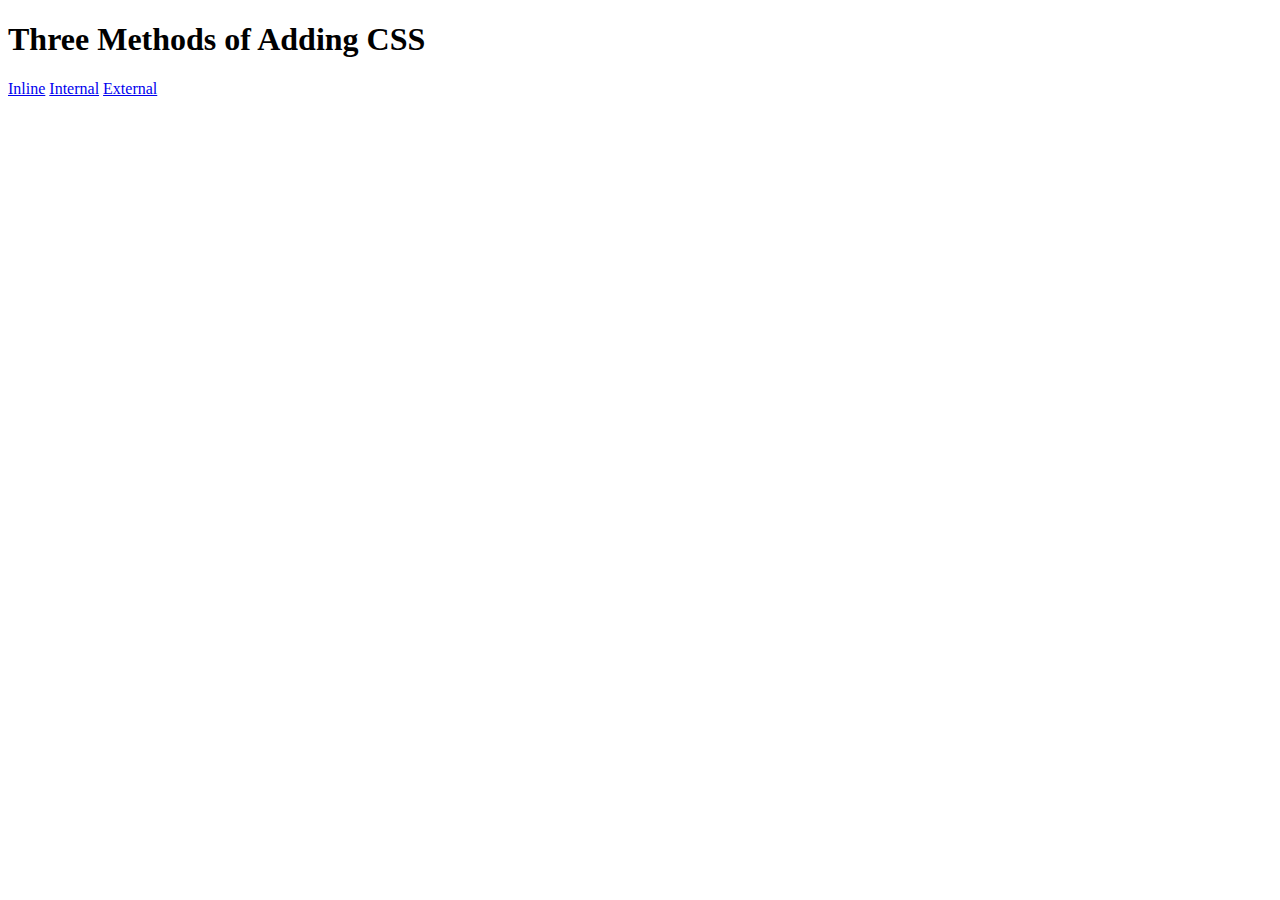
<file: Adding CSS/index.html>
<!DOCTYPE html>
<html lang="en">

<head>
  <meta charset="UTF-8">
  <title>Adding CSS</title>
</head>

<body>
  <h1>Three Methods of Adding CSS</h1>
  <a href="./inline.html">Inline</a>
  <a href="./internal.html">Internal</a>
  <a href="./external.html">External</a>
</body>

</html>
</file>
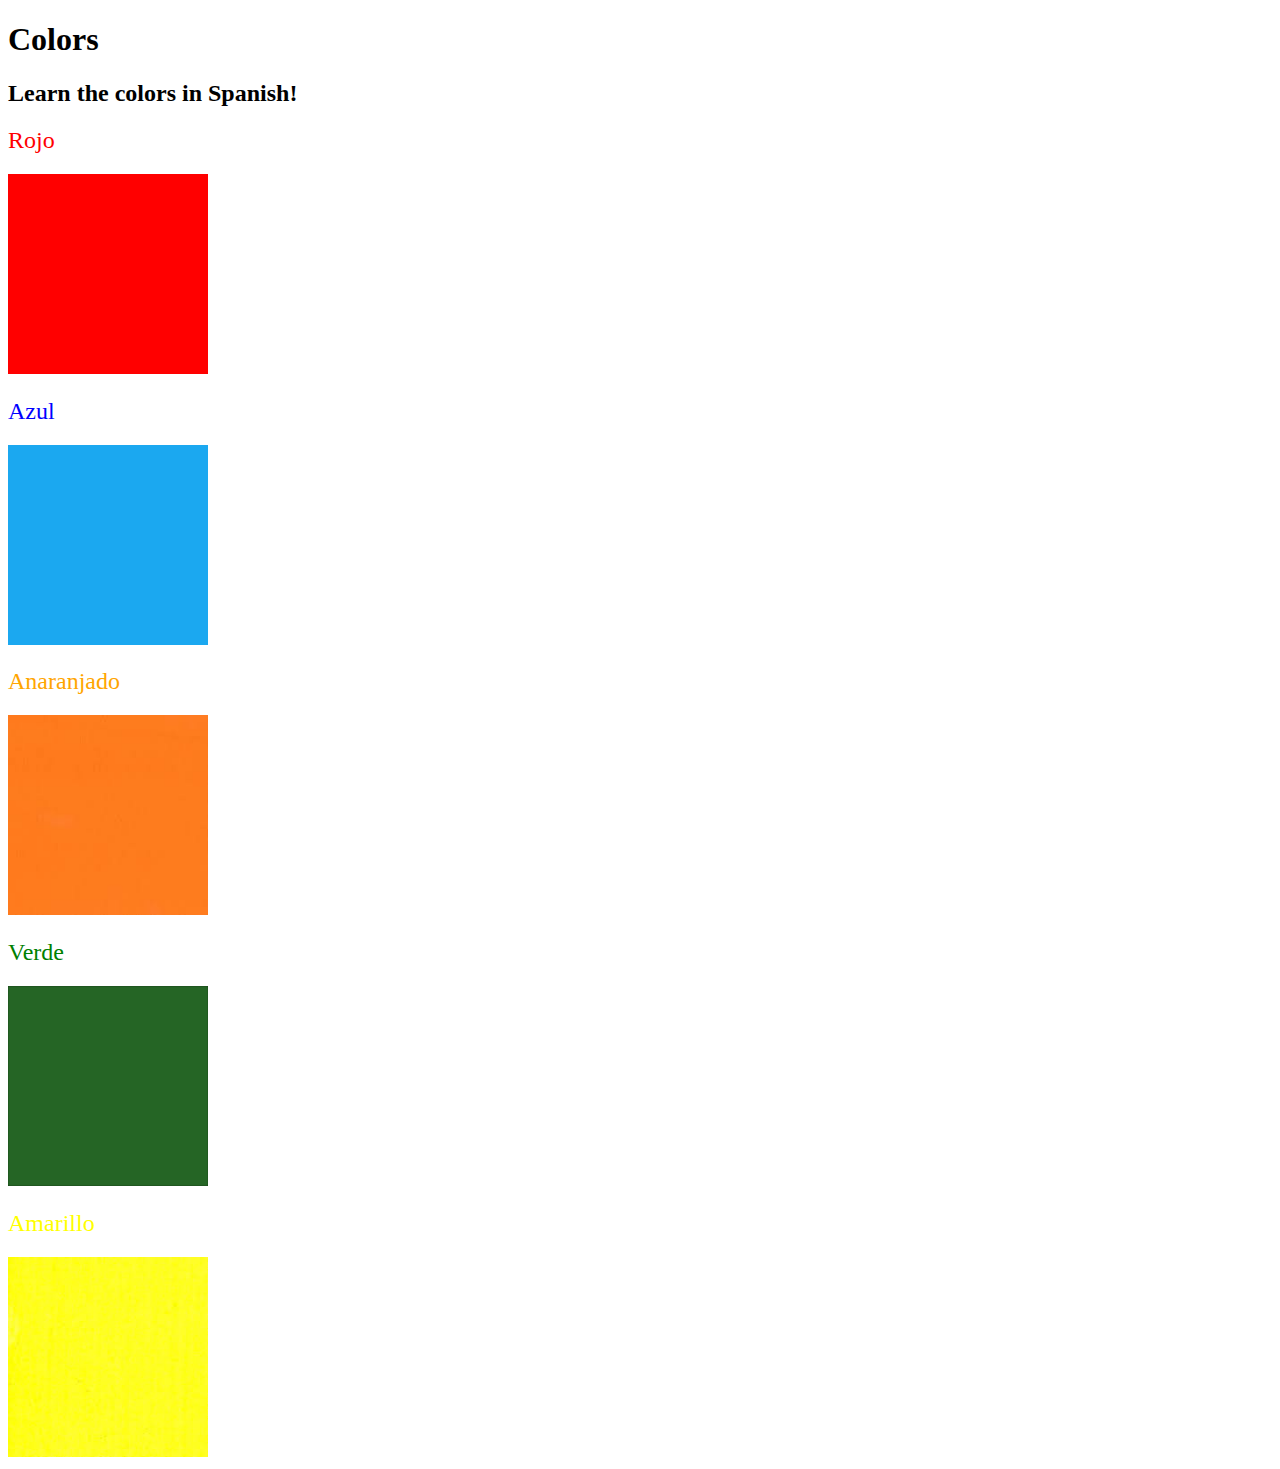
<file: Color Vocab Project/index.html>
<!DOCTYPE html>
<html lang="en">

<head>
  <meta charset="UTF-8">
  <title>Spanish Vocabulary</title>
  <link rel="stylesheet" href="./style.css" />
</head>

<body>
  <h1>Colors</h1>
  <h2>Learn the colors in Spanish!</h2>
  
  <h2 class="color-title" id="red">Rojo</h2>
  <img class="color" src="./assets/images/red.png" alt="red" />

  <h2 class="color-title" id="blue">Azul</h2>
  <img src="./assets/images/blue.png" alt="blue" />

  <h2 class="color-title" id="orange">Anaranjado</h2>
  <img src="./assets/images/orange.png" alt="orange" />

  <h2 class="color-title" id="green">Verde</h2>
  <img src="./assets/images/green.png" alt="green" />

  <h2 class="color-title" id="yellow">Amarillo</h2>
  <img src="./assets/images/yellow.png" alt="yellow" />
</body>

</html>
</file>
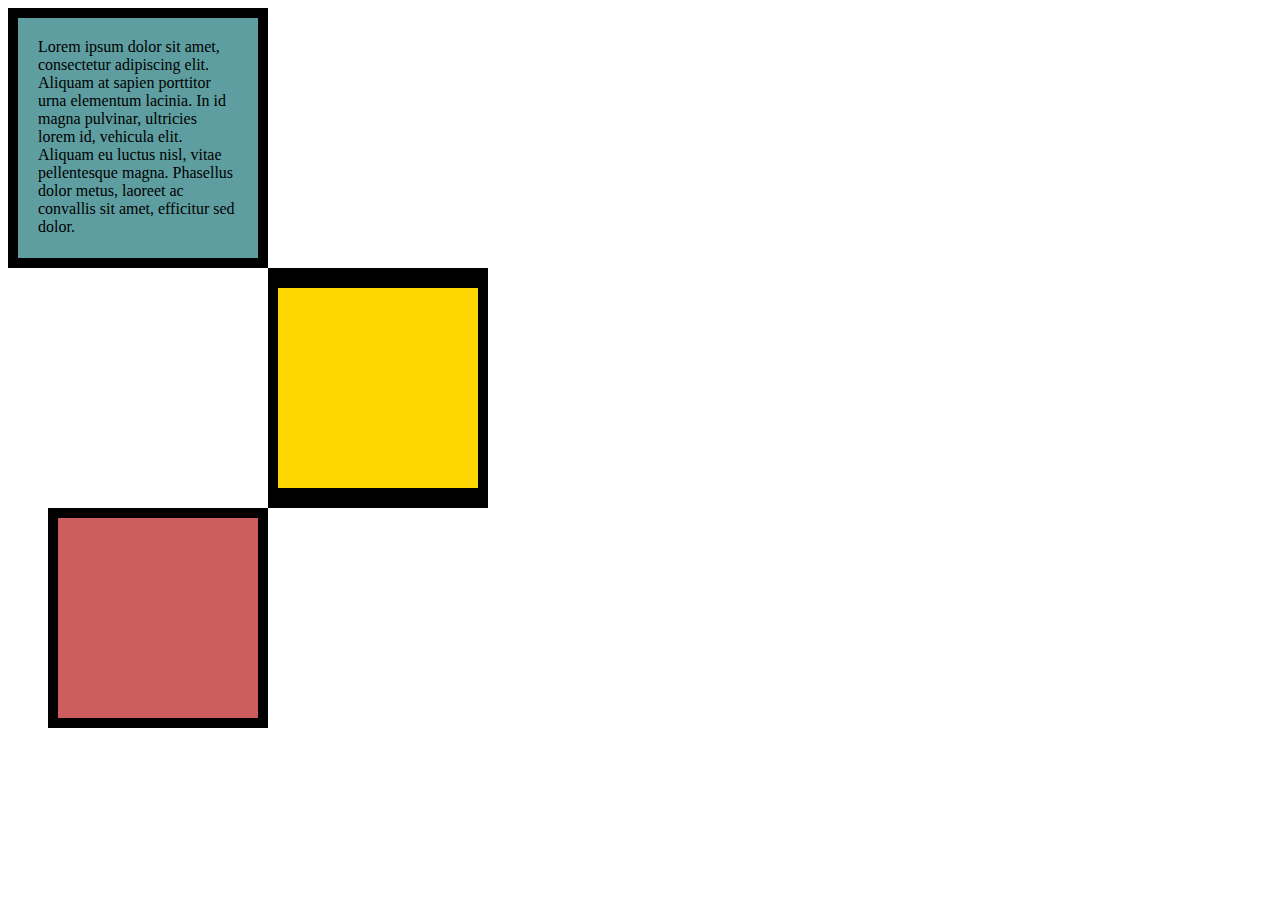
<file: CSS Box Model/index.html>
<!DOCTYPE html>
<html lang="en">

<head>
  <meta charset="UTF-8">
  <title>CSS Box Model</title>
  <style>
    div {
      height: 200px;
      width: 200px;
    }

    p {
      margin: 0;
    }

    #box1 {
      background-color: cadetblue;
      padding: 20px;
      border: 10px solid black;
    }

    #box2 {
      background-color: gold;
      border: solid black;
      border-width: 20px 10px;
      margin-left: 260px;
    }

    #box3 {
      background-color: indianred;
      border: 10px solid black;
      margin-left: 40px;
    }

  </style>
</head>

<body>

  <div id="box1">
    <p>
      Lorem ipsum dolor sit amet, consectetur adipiscing elit. Aliquam at sapien porttitor urna elementum lacinia. In
      id magna pulvinar, ultricies lorem id, vehicula elit. Aliquam eu luctus nisl, vitae pellentesque magna. Phasellus
      dolor metus, laoreet ac convallis sit amet, efficitur sed dolor.
    </p>
  </div>

  <div id="box2">

  </div>

  <div id="box3">

  </div>
</body>

</html>
</file>
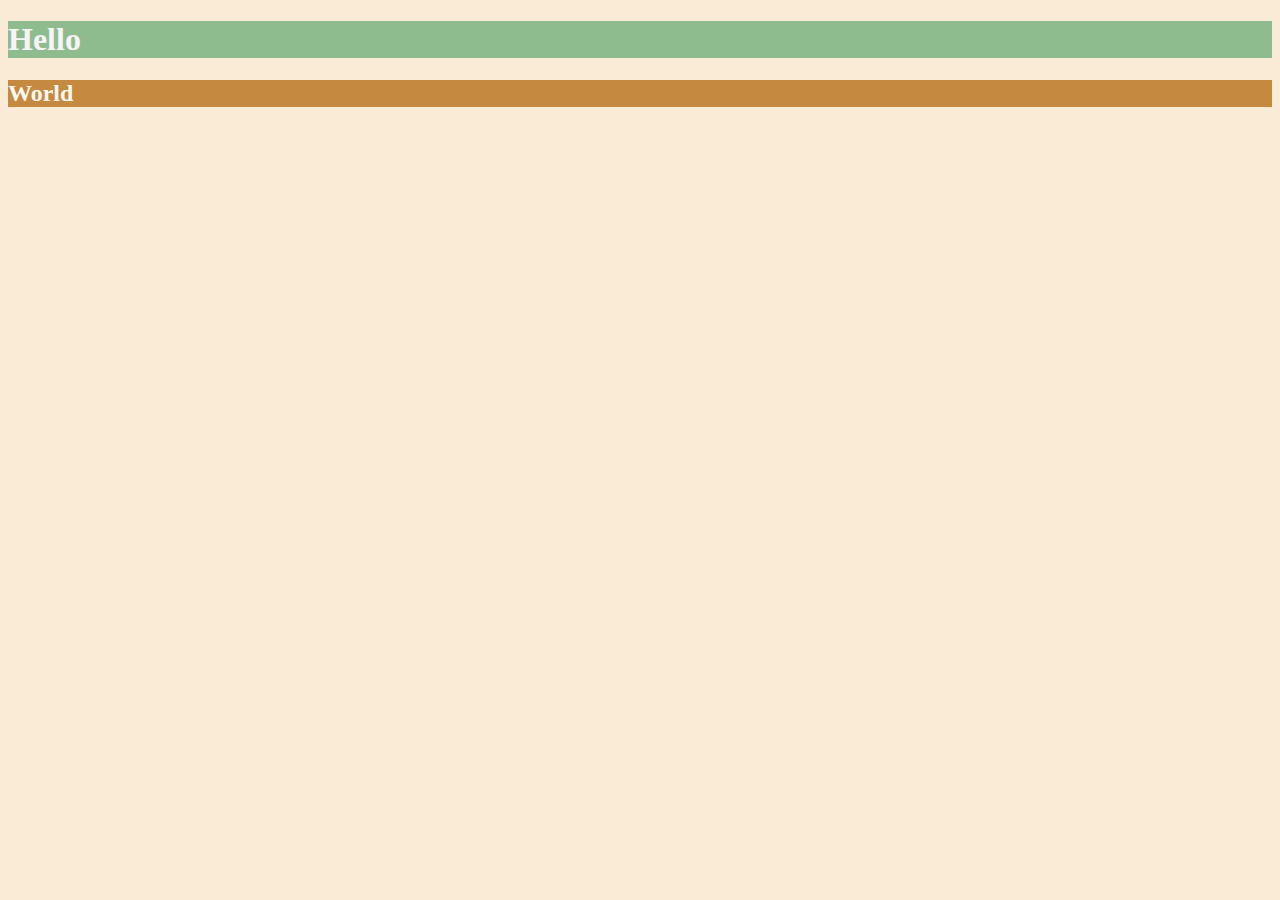
<file: CSS Colors/index.html>
<!DOCTYPE html>
<html lang="en">

<head>
  <meta charset="UTF-8">
  <title>Colors</title>
  <style>

    html {
      background: antiquewhite;
    }

    h1 {
      color: whitesmoke;
      background: darkseagreen;
    }

    h2 {
      color: #FAF8F1;
      background: #C58940
    }

  </style>
</head>

<body>
  <h1>Hello</h1>
  <h2>World</h2>
</body>

</html>
</file>
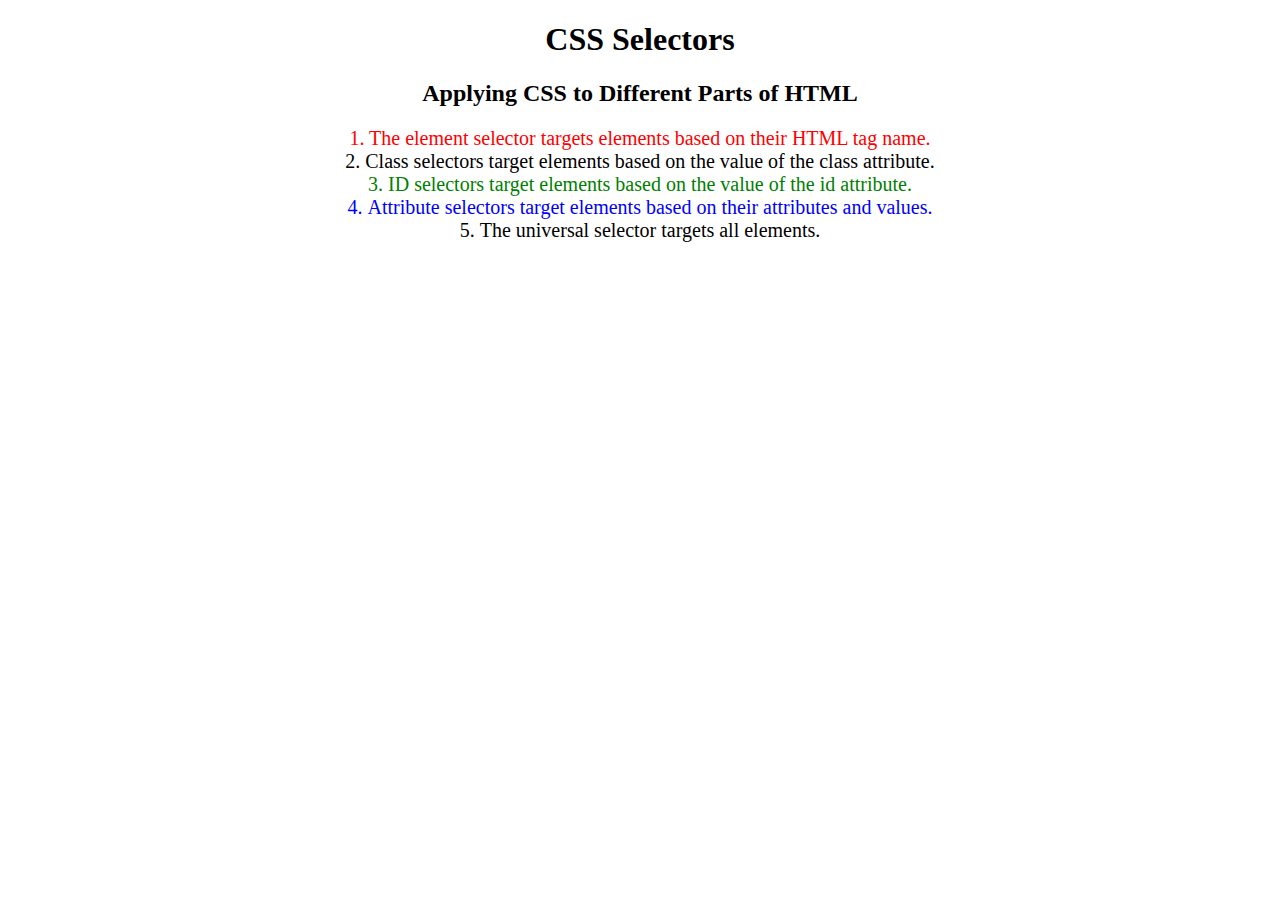
<file: CSS Selectors/index.html>
<!DOCTYPE html>
<html lang="en">

<head>
  <meta charset="UTF-8">
  <title>CSS Selectors</title>
  <link rel="stylesheet" href="./style.css" />
</head>

<body>
  <h1>CSS Selectors</h1>
  <h2>Applying CSS to Different Parts of HTML</h2>

  <p class="note">1. The element selector targets elements based on their HTML tag name.</p>

  <ol>
    
    <li class="note" value="2">Class selectors target elements based on the value of the class attribute.</li>

    <li class="note" id="id-selector-demo" value="3">ID selectors target elements based on the value of the id
      attribute.</li>

    <li class="note" value="4">Attribute selectors target elements based on their attributes and values.</li>

    <li class="note" value="5">The universal selector targets all elements.</li>
  </ol>
</body>

</html>
</file>
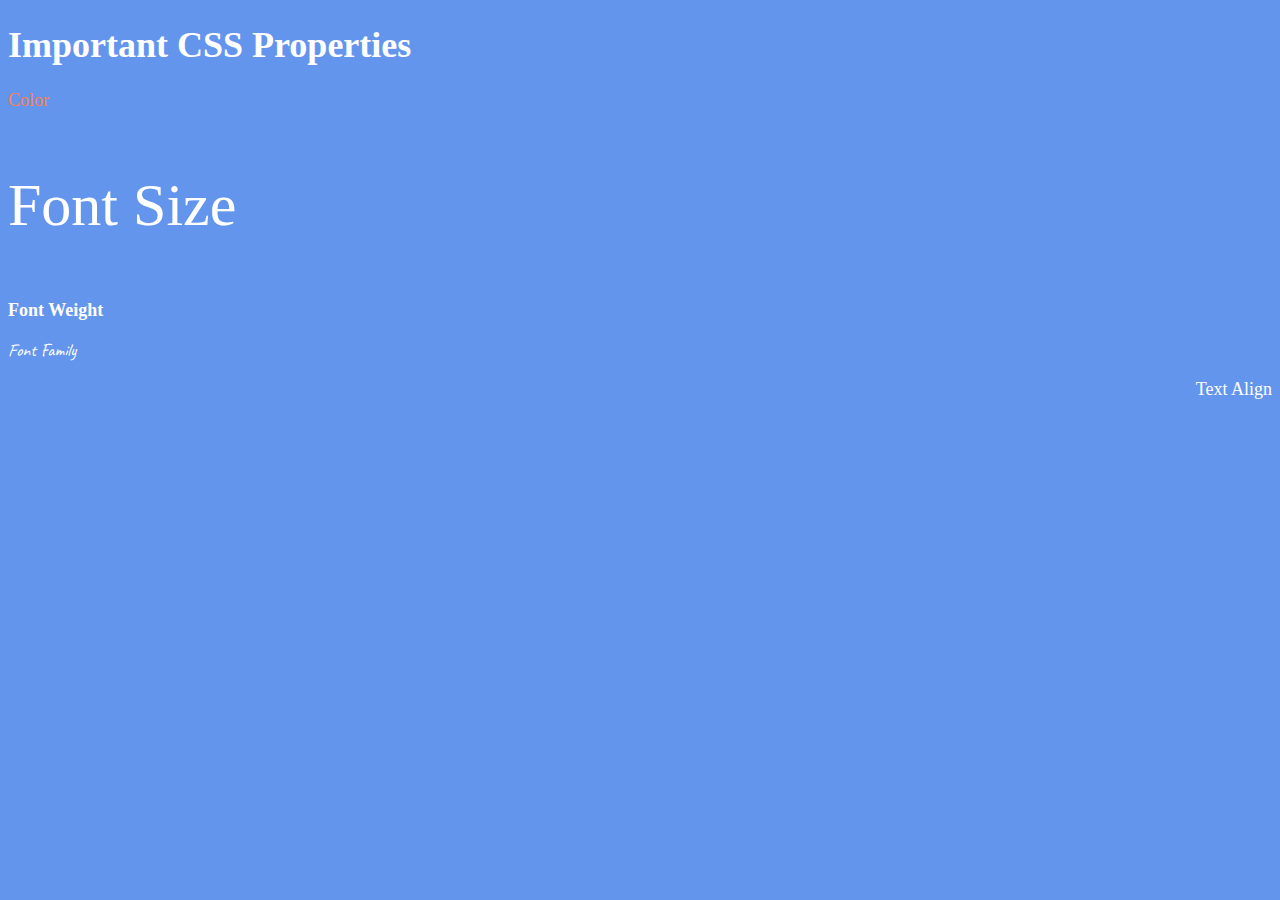
<file: Font Properties/index.html>
<!DOCTYPE html>
<html lang="en">

<head>
  <meta charset="UTF-8">
  <title>CSS Properties</title>
  <style>
    html {
      font-size: 30px;
    }

    body {
      background-color: cornflowerblue;
      color: white;
      font-size: 18px;
    }

    #color {
      color: coral;
    }

    #font {
      font-size: 2rem;
    }

    #weight {
      font-weight: 900;
    }

    #text {
      text-align: right;
    }

    #family {
      font-family: "Caveat", cursive;;
    }
  </style>

  <link rel="preconnect" href="https://fonts.googleapis.com">
  <link rel="preconnect" href="https://fonts.gstatic.com" crossorigin>
  <link href="https://fonts.googleapis.com/css2?family=Caveat:wght@500&family=Libre+Baskerville:ital@1&family=Lora:ital,wght@1,500&display=swap" rel="stylesheet">
</head>

<body>
  <h1>Important CSS Properties</h1>
  <p id="color">Color</p>
  <p id="font">Font Size</p>
  <p id="weight">Font Weight</p>
  <p id="family">Font Family</p>
  <p id="text">Text Align</p>
</body>

</html>
</file>
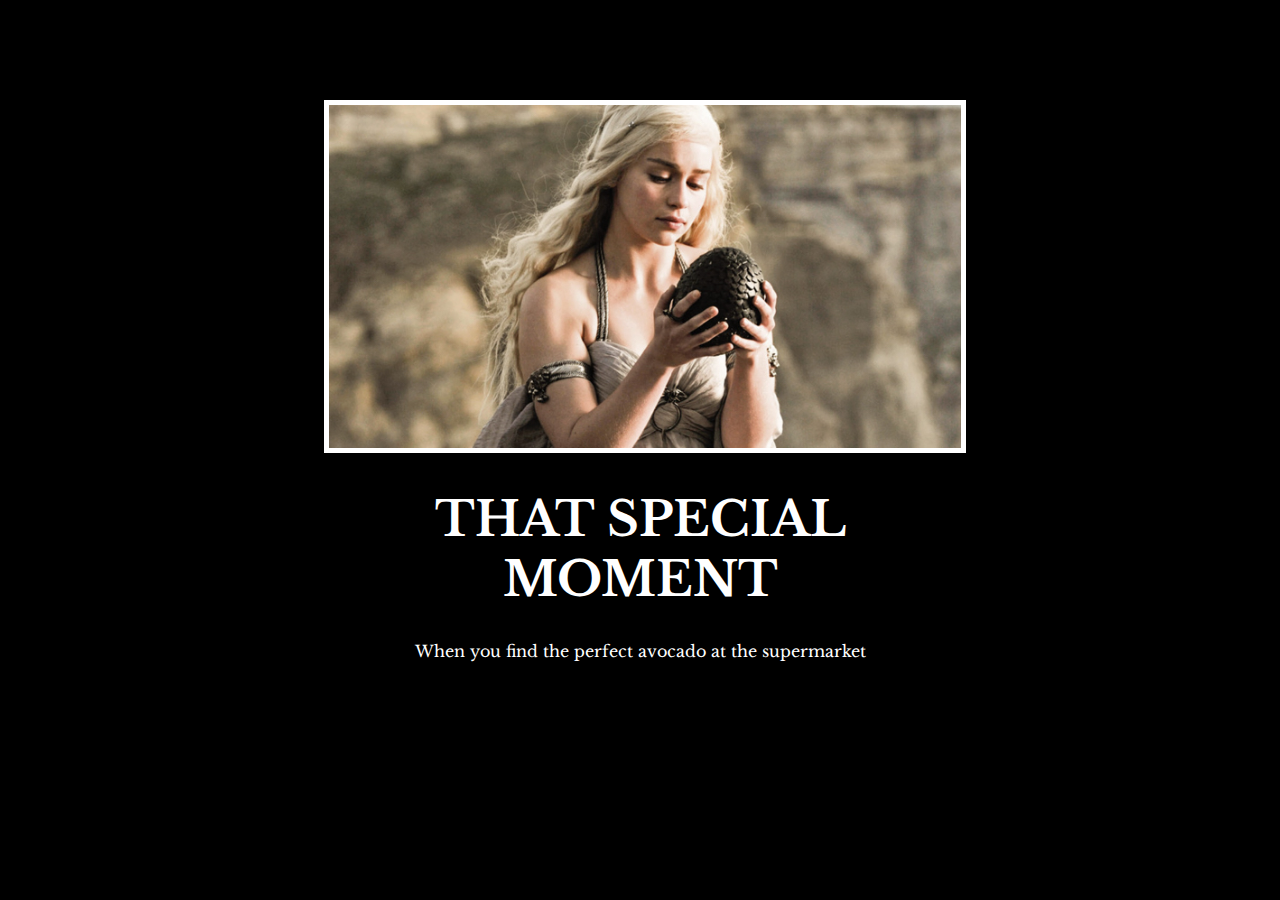
<file: Motivation Meme Project/index.html>
<!DOCTYPE html>
<html lang="en">

<head>
  <meta charset="UTF-8">
  <title>Motivation Meme</title>
  <link rel="stylesheet" href="./style.css" />
  <link rel="preconnect" href="https://fonts.googleapis.com">
  <link rel="preconnect" href="https://fonts.gstatic.com" crossorigin>
  <link href="https://fonts.googleapis.com/css2?family=Libre+Baskerville&display=swap" rel="stylesheet">
</head>

<body>
  <div class="poster">
    <img class="motivation-img" src="./assets/images/daenerys.jpeg" src="daenerys with egg" />
    <h1>That Special Moment</h1>
    <p>When you find the perfect avocado at the supermarket</p>
  </div>
</body>

</html>
</file>
<file: Color Vocab Project/style.css>
#red {
    color: red;
}

#blue {
    color: blue;
}

#orange {
    color: orange;
}

#green {
    color: green;
}

#yellow {
    color: yellow;
}

.color-title {
    font-weight: normal;
}

img {
    height: 200px;
    width: 200px;
}
</file>
<file: CSS Selectors/style.css>
ol {
  margin-left: -40px;
  margin-top: -20px;
  list-style-position: inside;
}

p {
  color: red;
}

.note {
  font-size: 20px;
}

#id-selector-demo {
  color: green;
}

* {
  text-align: center;
}

li[value="4"] {
  color: blue;
}
</file>
<file: Motivation Meme Project/style.css>
body {
    background-color: black;
  }
  h1 {
    text-transform: uppercase;
    font-size: 3rem;
  }
  
  .poster {
    width: 50%;
    margin-left: 25%;
    margin-top: 100px;
    color: white;
    font-family: "Libre Baskerville", serif;
    text-align: center;
  }
  
  .motivation-img {
    border: 5px solid white;
    width: 100%;
  }
</file>
